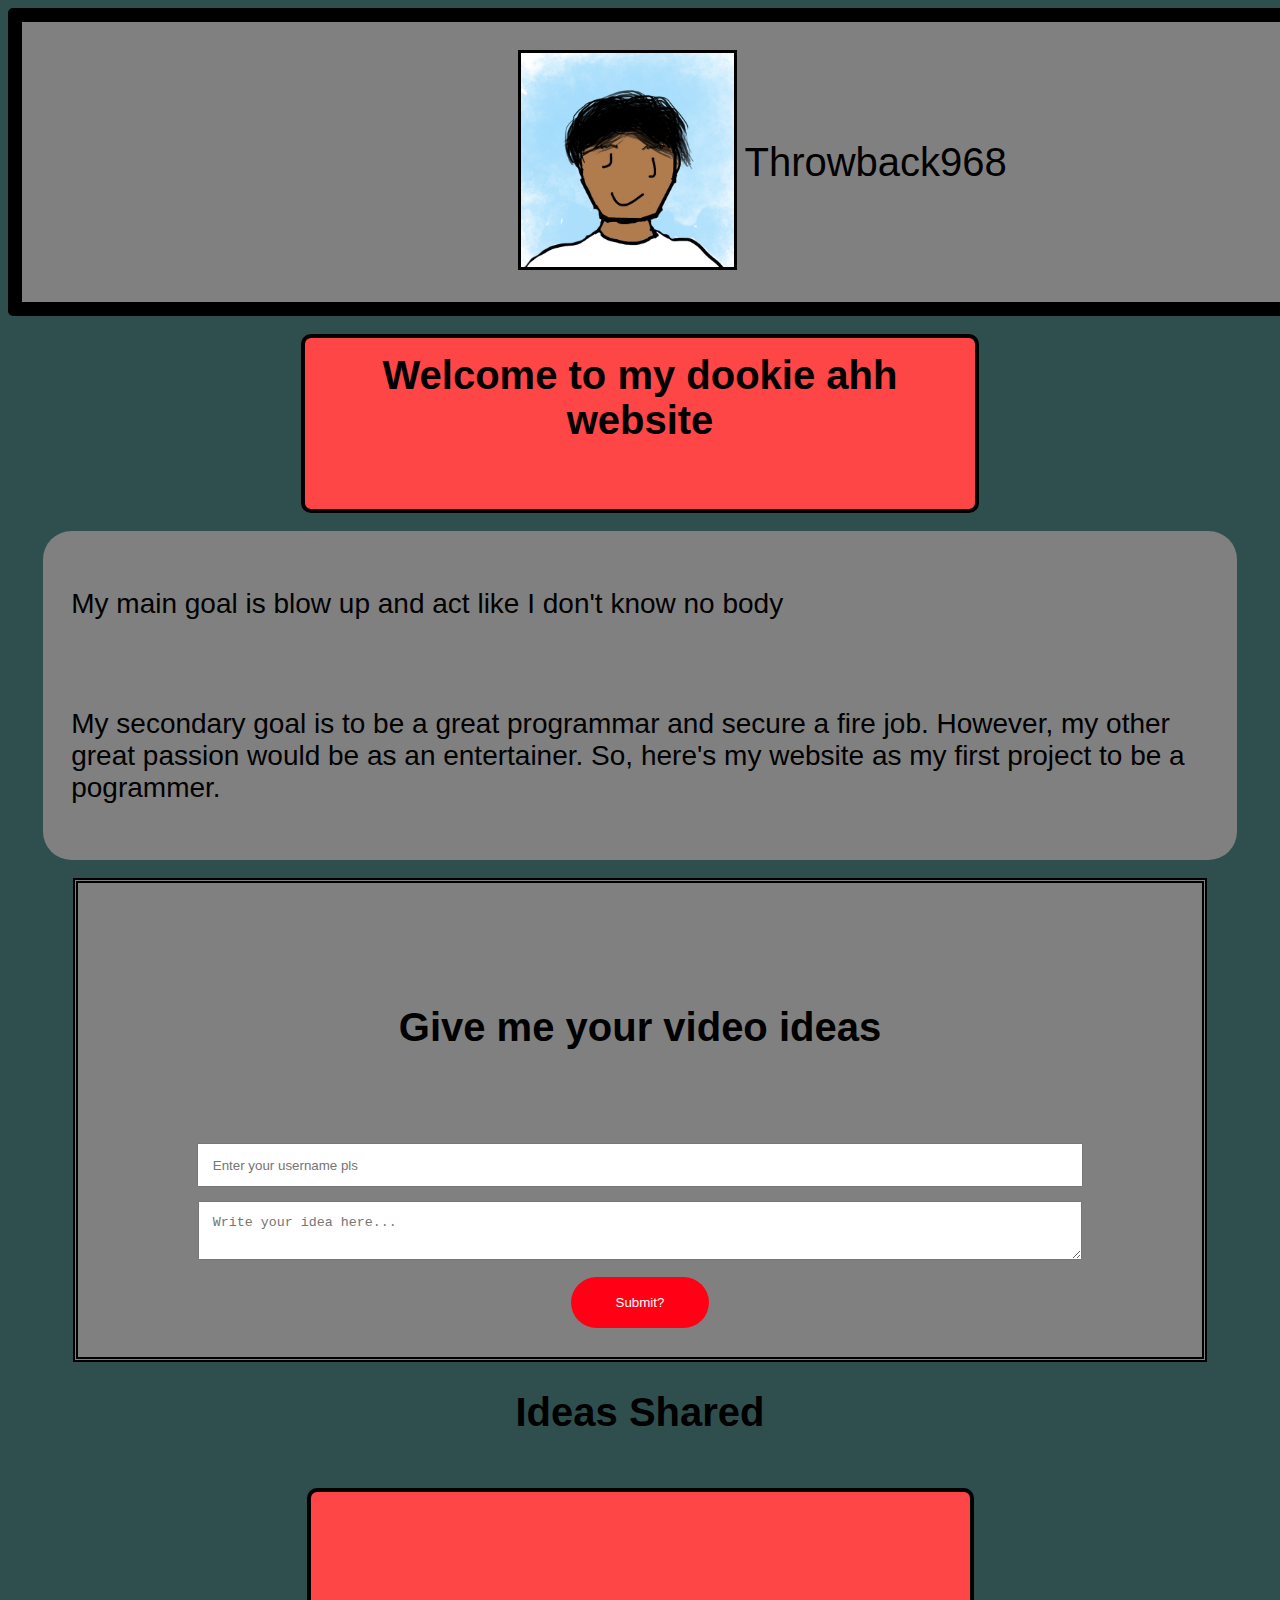
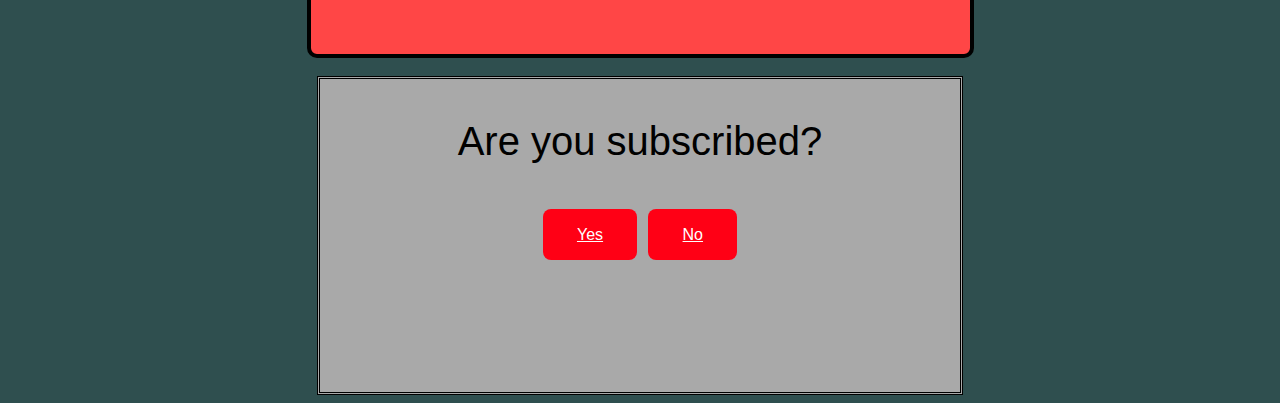
<file: index.html>
<!DOCTYPE html>
<html lang="en">
<head>
    <meta charset="UTF-8">
    <meta name="viewport" content="width=device-width, initial-scale=1.0">
    <link rel="stylesheet" href="style.css">
    <title>Welcome</title>
    <div id="top">
        <a href="https://www.youtube.com/@Throwbock">
        <img id="photo" src="channelpfp.jpg" alt=""></a>
        <p id="mytitle">Throwback968</p>
    </div>
    <br>
    <h2 id="dookie">Welcome to my dookie ahh website</h2>
    <br>
</head>
<body>
    <section id="Words">
        <p>My main goal is blow up and act like I don't know no body</p>
        <br>
        <p>My secondary goal is to be a great programmar and secure a fire job. However, my other great passion would be as an entertainer. So, here's my website as my first project to be a pogrammer.</p>    
    </section>
    <br>
    <div id="ideas">
        <h6 id="giveIdeas">Give me your video ideas</h6>
        <form id="ideaForm">
            <input type="text" id="usernameInput" placeholder="Enter your username pls" required />
            <textarea id="ideaInput" placeholder="Write your idea here..." required></textarea>
            <br>
            <button type="submit" id="submit">Submit?</button>
        </form>
    </div>
    <br>
    <h2 id="ideasShared">Ideas Shared</h2>
    <br>
    <div id="ideasArea"></div>

    <script src="ideas.js"></script>
    <br>
    <div id="choice">
        <p id="question">Are you subscribed?</p>
     <a href="Thanks.html" id="yes" type="button">Yes</a>
    <a href="https://www.youtube.com/@Throwbock" id="no" type="button"> No </a> 
    </div>
</body>
</html>
</file>
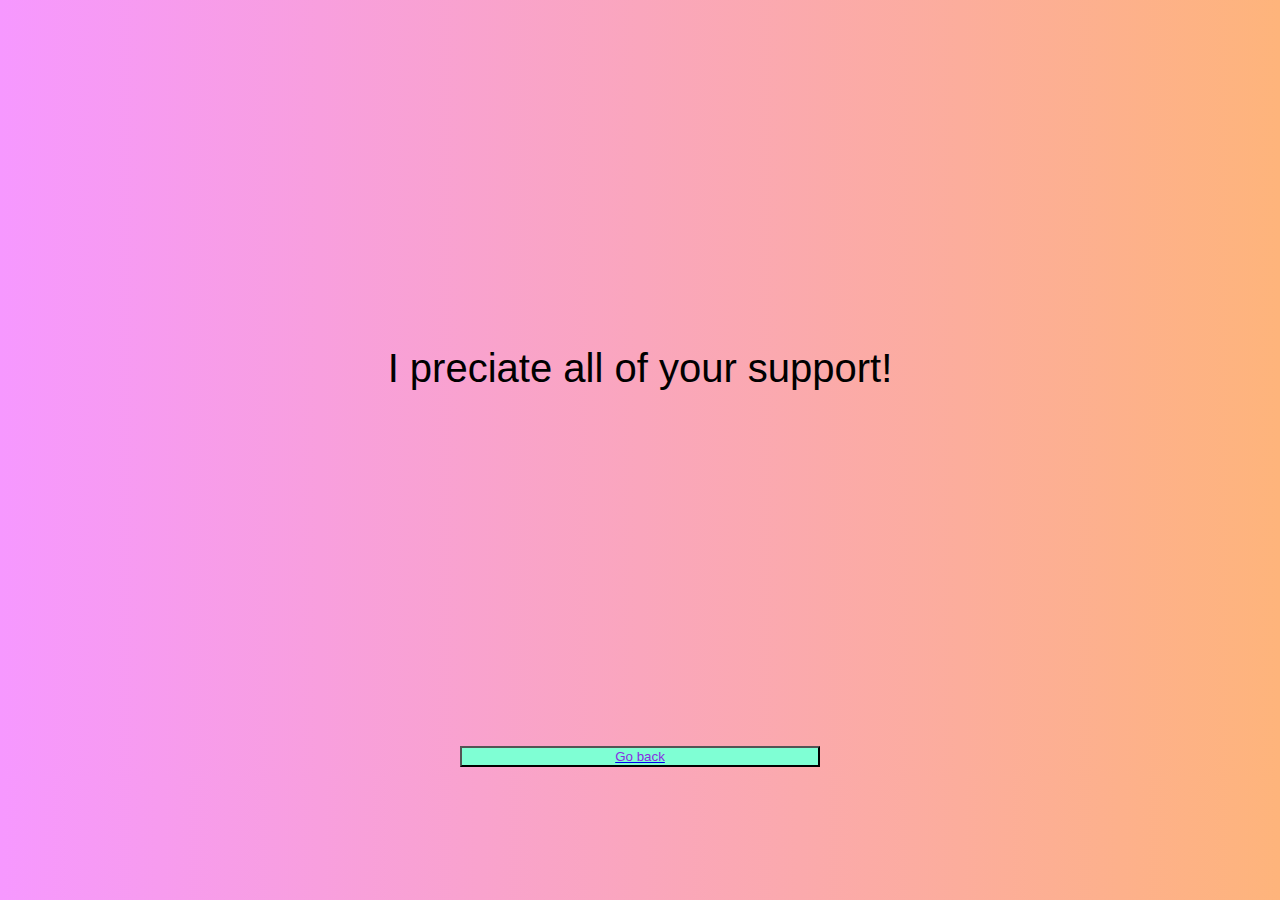
<file: Thanks.html>
<!DOCTYPE html>
<html lang="en">
<head>
    <meta charset="UTF-8">
    <meta name="viewport" content="width=device-width, initial-scale=1.0">
    <link rel="stylesheet" href="thanks_style.css">
    <title>HOWDY</title>
</head>
<body>
<p id="mythanks">I preciate all of your support!</p>
<br>
<a href="index.html"><button id="button">Go back</button></a>
</body>
</html>
</file>
<file: style.css>
body {
    background-color: darkslategrey;
}
#top {
    display: flex;
    align-items: center;
    gap: 0.79vh;
    border: 1.58vh black solid;
    border-radius: 5px;
    padding: 3.16vh;
    background-color: grey;
    justify-content: center;
    width: 158.2vh;
    margin: auto;
}
#photo {
    width: 23.73vh;
    height: auto;
    cursor: pointer;
    border: solid black;

}
#mytitle {
    font-size: 40px;
    font-family: 'Franklin Gothic Medium', 'Arial Narrow', Arial, sans-serif;
}
#Words {
    color: black;
    margin: auto;
    font-size: 28px;
    width: 90%;
    border: 1.58vh black;
    padding: 3.16vh;
    background-color: grey;
    font-family: Impact, Haettenschweiler, 'Arial Narrow Bold', sans-serif;
    border-radius: 3.164vh;

}
#dookie {
    margin: auto;
    text-align: center;
    font-family: Impact, Haettenschweiler, 'Arial Narrow Bold', sans-serif;
    font-size: 40px;
    width: 71.2vh;
    height: 15.82vh;
    border-radius: 10px;
    padding: 1.58vh;
    border: solid black 4px;
    background-color: rgb(255, 70, 70);
    
} #choice{
    background-color: darkgray;
    margin: auto;
    width: 71.2vh;
    height: 34.81vh;
    border: double black;
    text-align: center;
    font-size: 40px;
    color: #000;
    font-family: Impact, Haettenschweiler, 'Arial Narrow Bold', sans-serif;
}
#yes, #no{
    background-color: #ff0015;
    color: white;
    padding: 1.90vh 3.80vh;
    border: none;
    border-radius: 8px;
    font-size: 16px;
    cursor: pointer;
    transition: background-color 0.3s ease;
} #yes:hover, #no:hover{
    background-color: #ff4c5b;
}
#ideas{
    background-color: gray;
    text-align: center;
    margin: auto;
    justify-self: unset;
    width: 118.67vh;
    top: 15.8vh;
    padding: 3.16vh;
    border: #000000 double 0.64vh;
} #giveIdeas{
    font-size: 40px;
    font-family: 'Gill Sans', 'Gill Sans MT', Calibri, 'Trebuchet MS', sans-serif;
}
#ideaInput {
    width: 80%;
    height: 80%;
    margin-bottom: 1.5vh;
    padding: 1.5vh;
} textarea, input{
    width: 80%;
    height: 1.5vh;
    margin-bottom: 1.5vh;
    padding: 1.5vh;
} #ideasArea {
    margin: auto;
    text-align: center;
    font-family: Impact, Haettenschweiler, 'Arial Narrow Bold', sans-serif;
    font-size: 40px;
    width: 71vh;
    height: 15.8vh;
    border-radius: 10px;
    padding: 10px;
    border: solid black 4px;
    background-color: rgb(255, 70, 70);
    max-width: 71vh;
    overflow-y: auto;
    
} #ideasArea::-webkit-scrollbar {
    width: 1.5vh; /* Width of the scrollbar */
  }
  
  #ideasArea::-webkit-scrollbar-track {
    background: #f1f1f1; /* Track color */
    border-radius: 5vh
  }
  
  #ideasArea::-webkit-scrollbar-thumb {
    background: #000000; /* Scrollbar color */
    border-radius: 5vh;
    border: 2px solid #f1f1f1; /* Optional border */
  }
  
  #ideasArea::-webkit-scrollbar-thumb:hover {
    background: #000000; /* Hover effect */
  }#submit{
    background-color: #ff0015;
    color: white;
    padding: 2vh 5vh;
    border: none;
    border-radius: 3vh;
    cursor: pointer;
} #submit:hover{
    background-color: #ff4c5b;
} .idea{
    background-color: #000000;
    padding: 10vh;
    margin-bottom: 10px;
    border-radius: 8px;
    word-wrap: break-word;
} #ideasShared{
    margin: auto;
    text-align: center;
    font-family: Impact, Haettenschweiler, 'Arial Narrow Bold', sans-serif;
    font-size: 40px;
    width: 450px;
    height: 70px;
    border-radius: 10px;
    padding: 10px;
    
}
</file>
<file: thanks_style.css>
body{
    background-image: linear-gradient(to right, #f698ff, #feb47b);
}
#mythanks {
    margin: 0;
    height: 80vh;
    display: flex;
    justify-content: center;
    align-items: center;
    font-size: 40px;
    font-family: Verdana, Geneva, Tahoma, sans-serif;
} 
#button {
    margin: auto;
    display: flex;
    width: 40vh;
    justify-content: center;
    align-items: center;
    color: blueviolet;
    background-color: aquamarine;
    cursor: pointer;
}
</file>
